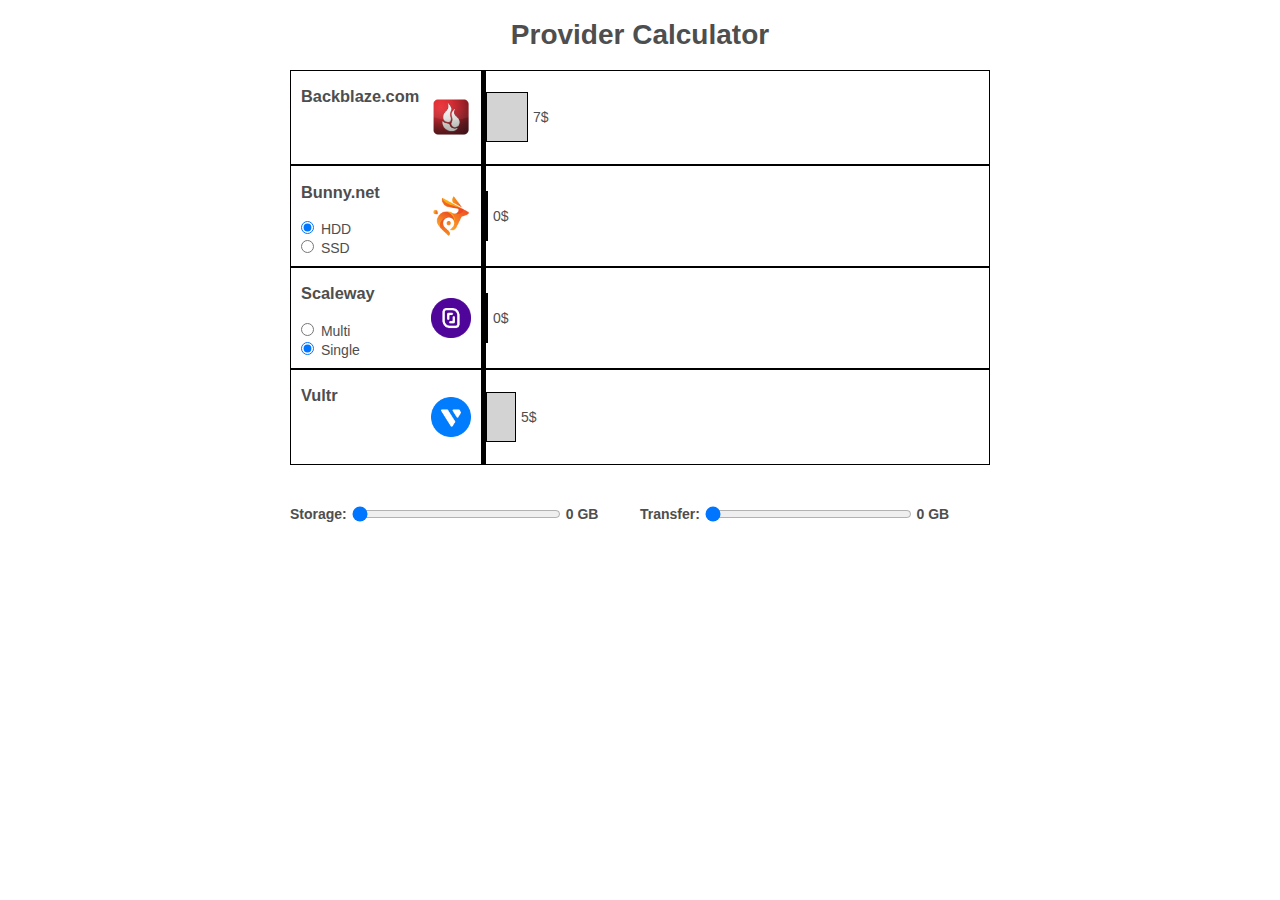
<file: index.html>
<!DOCTYPE html><html lang="en"><head><meta charset="UTF-8"><meta name="viewport" content="width=device-width, initial-scale=1.0"><title>Provider Calculator</title><link rel="stylesheet" href="main.c5043f26.css"></head><body> <h1>Provider Calculator</h1> <div class="application"> <div class="drawings"> <div class="graph"> <div class="graph__head"> <div class="graph__company-container"> <div class="graph__name"> <h3>Backblaze.com</h3> </div> <div class="graph__options"> <label class="graph__label"><br></label> <label class="graph__label"><br></label> </div> </div> <img src="backblaze.57bfe1df.png" alt="backblaze logo" class="graph__logo"> </div> <div class="graph__draw"> <div id="backblazeGraph" class="graph__block"></div> <div id="backblazeCosts" class="graph__value"></div> </div> </div> <div class="graph"> <div class="graph__head"> <div class="graph__company-container"> <div class="graph__name"> <h3>Bunny.net</h3> </div> <div class="graph__options"> <label class="graph__label"> <input class="graph__radio" type="radio" name="bunny" id="HDD"> HDD </label> <label class="graph__label"> <input class="graph__radio" type="radio" name="bunny" id="SSD"> SSD </label> </div> </div> <img src="bunny.34083c63.png" alt="bunny logo" class="graph__logo"> </div> <div class="graph__draw"> <div id="bunnyGraph" class="graph__block"></div> <div id="bunnyCosts" class="graph__value"></div> </div> </div> <div class="graph"> <div class="graph__head"> <div class="graph__company-container"> <div class="graph__name"> <h3>Scaleway</h3> </div> <div class="graph__options"> <label class="graph__label"> <input class="graph__radio" type="radio" name="scaleway" id="multi"> Multi </label> <label class="graph__label"> <input class="graph__radio" type="radio" name="scaleway" id="single"> Single </label> </div> </div> <img src="scaleway.e12a23a2.png" alt="scaleway logo" class="graph__logo"> </div> <div class="graph__draw"> <div id="scalewayGraph" class="graph__block"></div> <div id="scalewayCosts" class="graph__value"></div> </div> </div> <div class="graph"> <div class="graph__head"> <div class="graph__company-container"> <div class="graph__name"> <h3>Vultr</h3> </div> <div class="graph__options"> <label class="graph__label"><br></label> <label class="graph__label"><br></label> </div> </div> <img src="vultr.a50cf878.png" alt="vultr logo" class="graph__logo"> </div> <div class="graph__draw"> <div id="vultrGraph" class="graph__block"></div> <div id="vultrCosts" class="graph__value"></div> </div> </div> </div> <div class="range"> <div class="range__wrapper"> <label class="range__label"> Storage: </label> <input class="range__input" type="range" id="storageRange" min="0" max="1000" step="1" value="0"> <div class="range__value" id="storageValue"></div> </div> <div class="range__wrapper"> <label class="range__label"> Transfer: </label> <input class="range__input" type="range" id="transferRange" min="0" max="1000" step="1" value="0"> <div class="range__value" id="transferValue"></div> </div> </div> </div> <script type="text/javascript" src="main.1f0f04af.js"></script> </body></html>
</file>
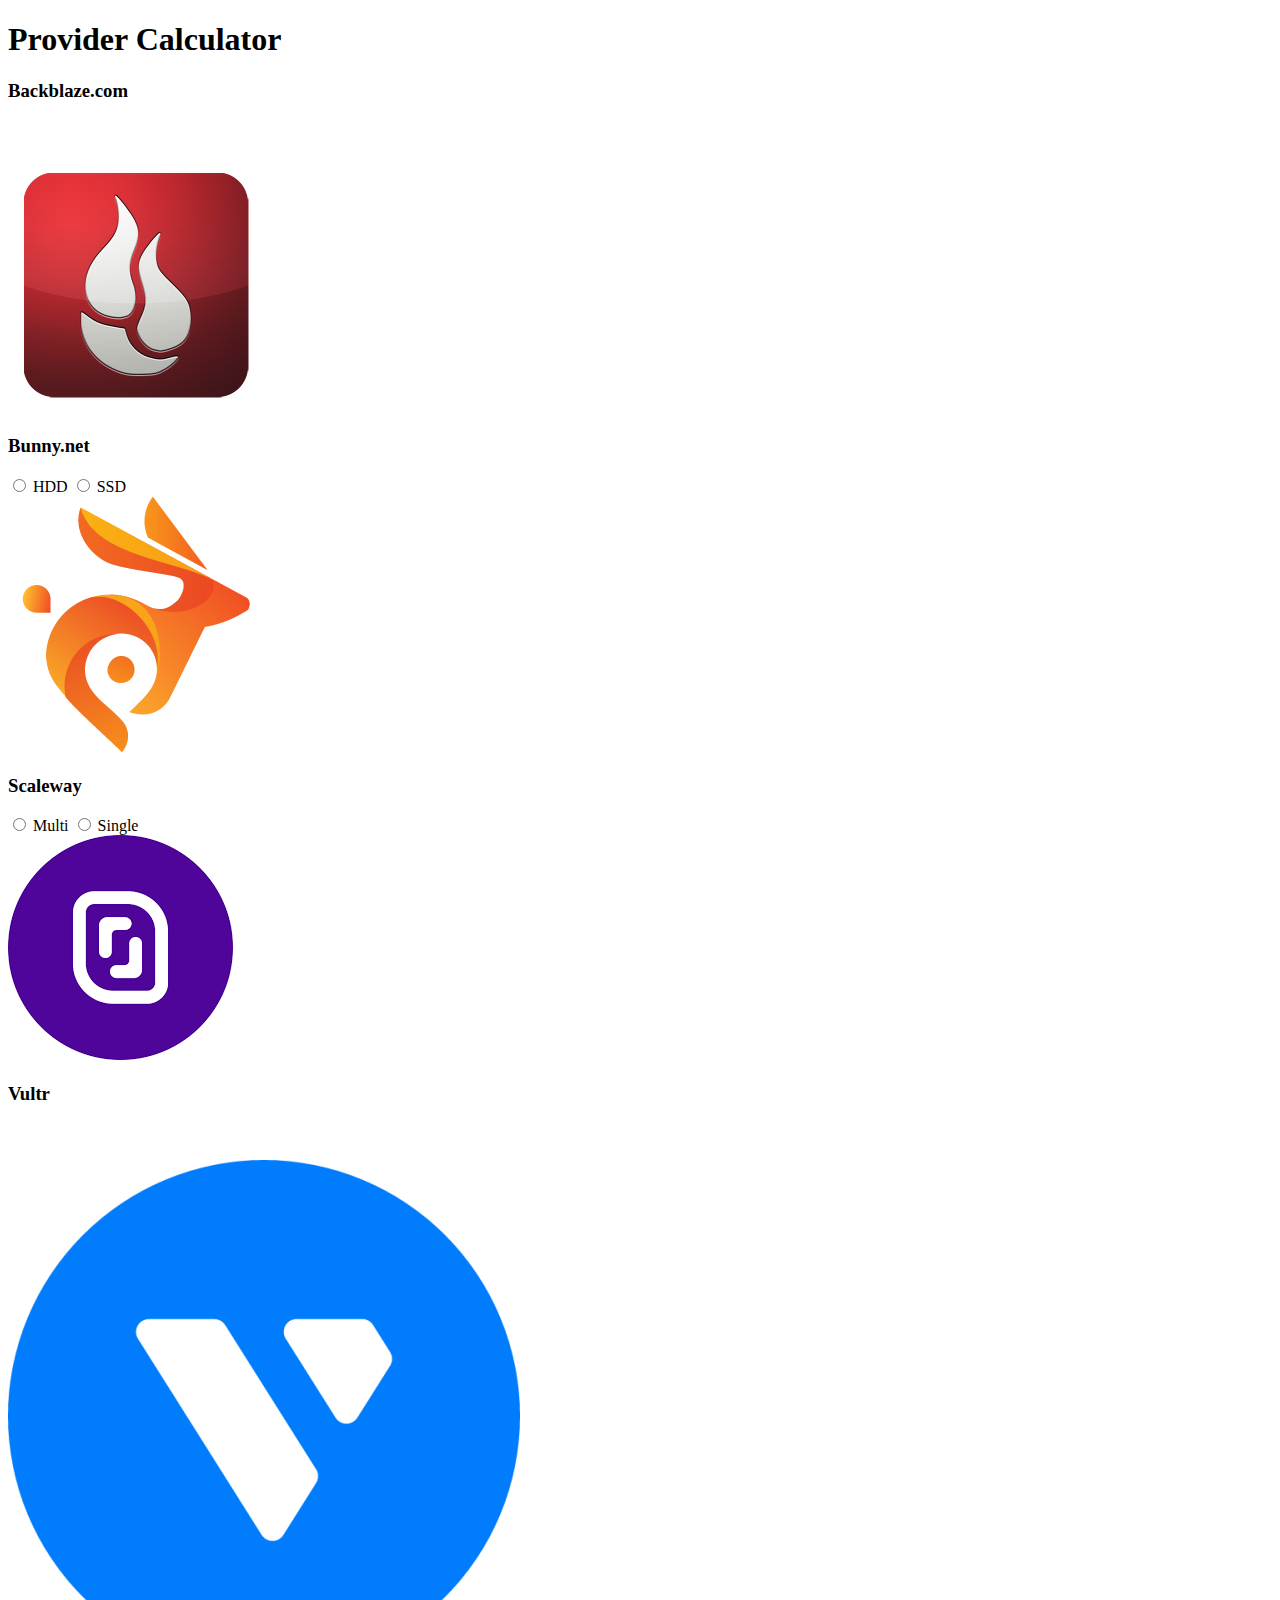
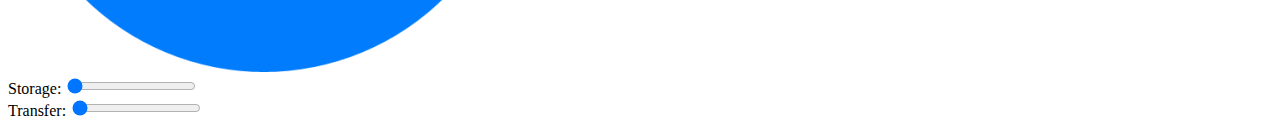
<file: src/index.html>
<!DOCTYPE html>
<html lang="en">
  <head>
    <meta charset="UTF-8">
    <meta name="viewport" content="width=device-width, initial-scale=1.0">
    <title>Provider Calculator</title>
    <link rel="stylesheet" href="./styles/main.scss">
  </head>
  <body>
    <h1>Provider Calculator</h1>

    <div class="application">
      <div class="drawings"> 
        <div class="graph">
          <div class="graph__head">
            <div class="graph__company-container">
              <div class="graph__name">
                <h3>Backblaze.com</h3>
              </div>
              <div class="graph__options">
                <label class="graph__label"><br></label>
                <label class="graph__label"><br></label>
              </div>
            </div>
            
            <img 
              src="./images/backblaze.png" 
              alt="backblaze logo" 
              class="graph__logo"
            >
          </div>

          <div class="graph__draw">
            <div id="backblazeGraph" class="graph__block"></div>

            <div id="backblazeCosts" class="graph__value"></div>
          </div>
        </div>

        <div class="graph">
          <div class="graph__head">
            <div class="graph__company-container">
              <div class="graph__name">
                <h3>Bunny.net</h3>
              </div>
              <div class="graph__options">
                <label class="graph__label">
                  <input 
                    class="graph__radio"
                    type="radio" 
                    name="bunny" 
                    id="HDD"
                  >
                  HDD
                </label>
                <label class="graph__label">
                  <input 
                    class="graph__radio"
                    type="radio" 
                    name="bunny" 
                    id="SSD"
                  >
                  SSD
                </label>
              </div>
            </div>
            
            <img 
              src="./images/bunny.png" 
              alt="bunny logo" 
              class="graph__logo"
            >
          </div>

          <div class="graph__draw">
            <div id="bunnyGraph" class="graph__block"></div>

            <div id="bunnyCosts" class="graph__value"></div>
          </div>
        </div>
  
        <div class="graph">
          <div class="graph__head">
            <div class="graph__company-container">
              <div class="graph__name">
                <h3>Scaleway</h3>
              </div>
              <div class="graph__options">
                <label class="graph__label">
                  <input 
                    class="graph__radio"
                    type="radio" 
                    name="scaleway" 
                    id="multi"
                  >
                  Multi
                </label>
                <label class="graph__label">
                  <input 
                    class="graph__radio"
                    type="radio" 
                    name="scaleway" 
                    id="single"
                  >
                  Single
                </label>
              </div>
            </div>
            
            <img 
              src="./images/scaleway.png" 
              alt="scaleway logo" 
              class="graph__logo"
            >
          </div>

          <div class="graph__draw">
            <div id="scalewayGraph" class="graph__block"></div>

            <div id="scalewayCosts" class="graph__value"></div>
          </div>
        </div>

        <div class="graph">
          <div class="graph__head">
            <div class="graph__company-container">
              <div class="graph__name">
                <h3>Vultr</h3>
              </div>
              <div class="graph__options">
                <label class="graph__label"><br></label>
                <label class="graph__label"><br></label>
              </div>
            </div>
            
            <img 
              src="./images/vultr.png" 
              alt="vultr logo" 
              class="graph__logo"
            >
          </div>

          <div class="graph__draw">
            <div id="vultrGraph" class="graph__block"></div>

            <div id="vultrCosts" class="graph__value"></div>
          </div>
        </div>
      </div>
  
      <div class="range">
        <div class="range__wrapper">
          <label class="range__label">
            Storage:
          </label>

          <input 
            class="range__input"
            type="range" 
            id="storageRange" 
            min="0" 
            max="1000"
            step="1"
            value="0"
          >

          <div class="range__value" id="storageValue"></div>
        </div>

        <div class="range__wrapper">
          <label class="range__label">
            Transfer:
          </label>

          <input 
            class="range__input"
            type="range" 
            id="transferRange" 
            min="0"
            max="1000"
            step="1"
            value="0"
          >

          <div class="range__value" id="transferValue"></div>
        </div>
      </div>
    </div>

    <script type="text/javascript" src="scripts/main.js"></script>
  </body>
</html>
</file>
<file: main.c5043f26.css>
*{box-sizing:border-box}h1{text-align:center}body{font-family:IBM Plex Sans,sans-serif;font-style:normal;font-weight:300;font-size:14px;color:#4e4e4e}.application{width:700px;margin:auto}@media (max-width:769px){.application{position:relative;top:170px;left:-120px;width:630px}}.drawings{margin-bottom:24px}@media (max-width:769px){.drawings{margin-bottom:0;transform:rotate(-90deg)}}.graph{display:flex;flex-direction:row;justify-content:start;align-items:center;border:1px solid #000}.graph__company-container{display:flex;flex-direction:column;margin:auto;padding-left:5px;width:130px}@media (max-width:769px){.graph__company-container{transform:rotate(90deg);width:70px;padding-left:0}}.graph__head{display:flex;border-right:5px solid #000}.graph__name{display:flex;margin:auto 5px}@media (max-width:769px){.graph__name{font-size:8px;margin:auto}}.graph__options{display:flex;flex-direction:column;padding-bottom:10px}.graph__logo{box-sizing:content-box;max-width:40px;object-fit:contain;padding:0 10px}@media (max-width:769px){.graph__logo{transform:rotate(90deg)}}.graph__draw{display:flex}.graph__block{display:flex;height:50px;border:1px solid #000}.graph__value{margin:auto;padding:5px}@media (max-width:769px){.graph__value{transform:rotate(90deg)}}.range{display:flex;flex-direction:row;justify-content:space-around;align-items:center;height:50px}@media (max-width:769px){.range{flex-direction:column;position:relative;top:180px}}.range__wrapper{display:flex;width:350px}.range__label{width:65px;font-weight:700}.range__input{width:450px;margin:0 5px}.range__value{width:160px;font-weight:700}
/*# sourceMappingURL=main.c5043f26.css.map */
</file>
